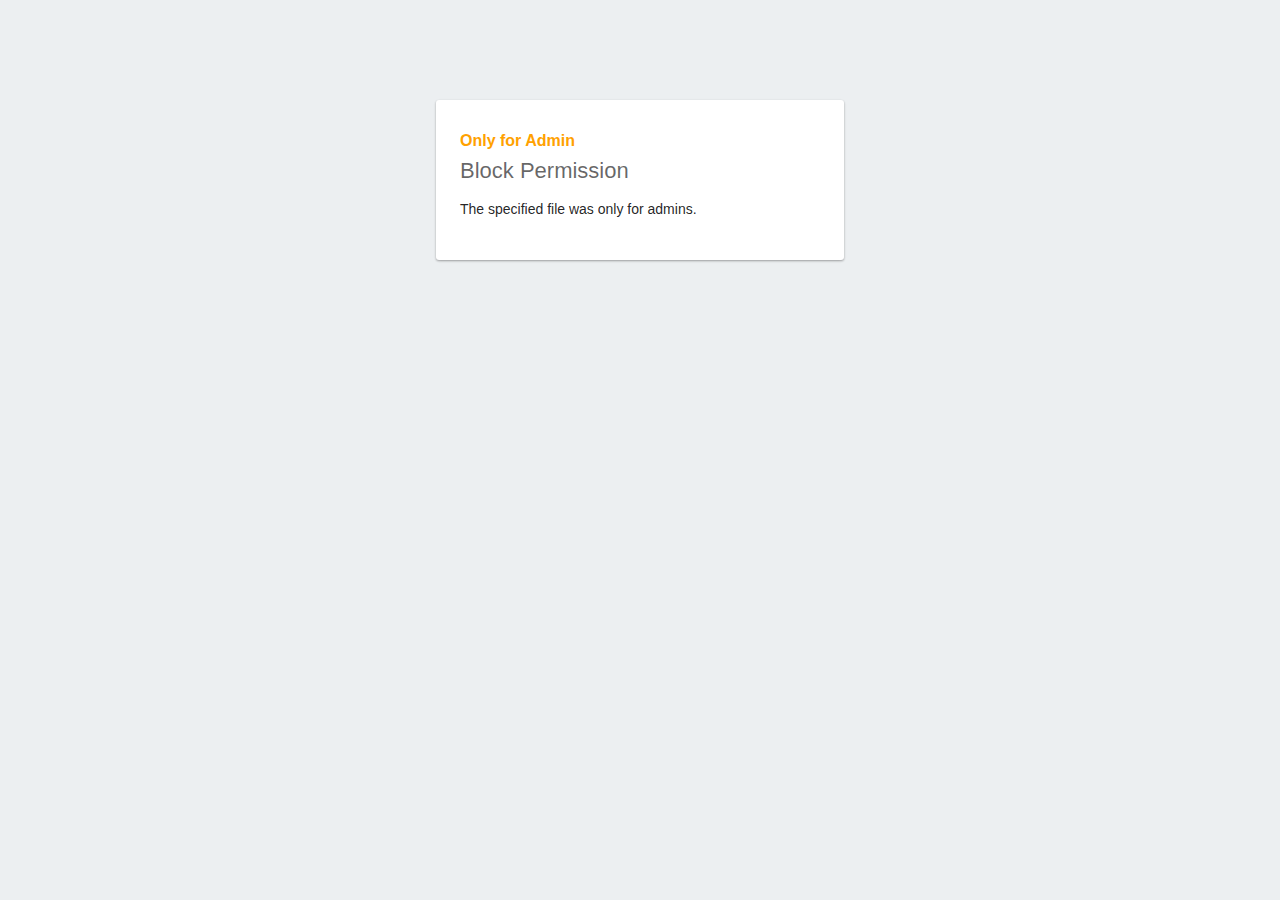
<file: public/userNotAdmin.html>
<!DOCTYPE html>
<html>
  <head>
    <meta charset="utf-8">
    <meta name="viewport" content="width=device-width, initial-scale=1">
    <title>Page Not Found</title>

    <style media="screen">
      body { background: #ECEFF1; color: rgba(0,0,0,0.87); font-family: Roboto, Helvetica, Arial, sans-serif; margin: 0; padding: 0; }
      #message { background: white; max-width: 360px; margin: 100px auto 16px; padding: 32px 24px 16px; border-radius: 3px; }
      #message h3 { color: #888; font-weight: normal; font-size: 16px; margin: 16px 0 12px; }
      #message h2 { color: #ffa100; font-weight: bold; font-size: 16px; margin: 0 0 8px; }
      #message h1 { font-size: 22px; font-weight: 300; color: rgba(0,0,0,0.6); margin: 0 0 16px;}
      #message p { line-height: 140%; margin: 16px 0 24px; font-size: 14px; }
      #message a { display: block; text-align: center; background: #039be5; text-transform: uppercase; text-decoration: none; color: white; padding: 16px; border-radius: 4px; }
      #message, #message a { box-shadow: 0 1px 3px rgba(0,0,0,0.12), 0 1px 2px rgba(0,0,0,0.24); }
      #load { color: rgba(0,0,0,0.4); text-align: center; font-size: 13px; }
      @media (max-width: 600px) {
        body, #message { margin-top: 0; background: white; box-shadow: none; }
        body { border-top: 16px solid #ffa100; }
      }
    </style>
  </head>
  <body>
    <div id="message">
      <h2>Only for Admin</h2>
      <h1>Block Permission</h1>
      <p>The specified file was only for admins.</p>
      <!-- <h3>Why am I seeing this?</h3>
      <p>This page was generated by the Firebase Command-Line Interface. To modify it, edit the <code>404.html</code> file in your project's configured <code>public</code> directory.</p> -->
    </div>
  </body>
</html>
</file>
